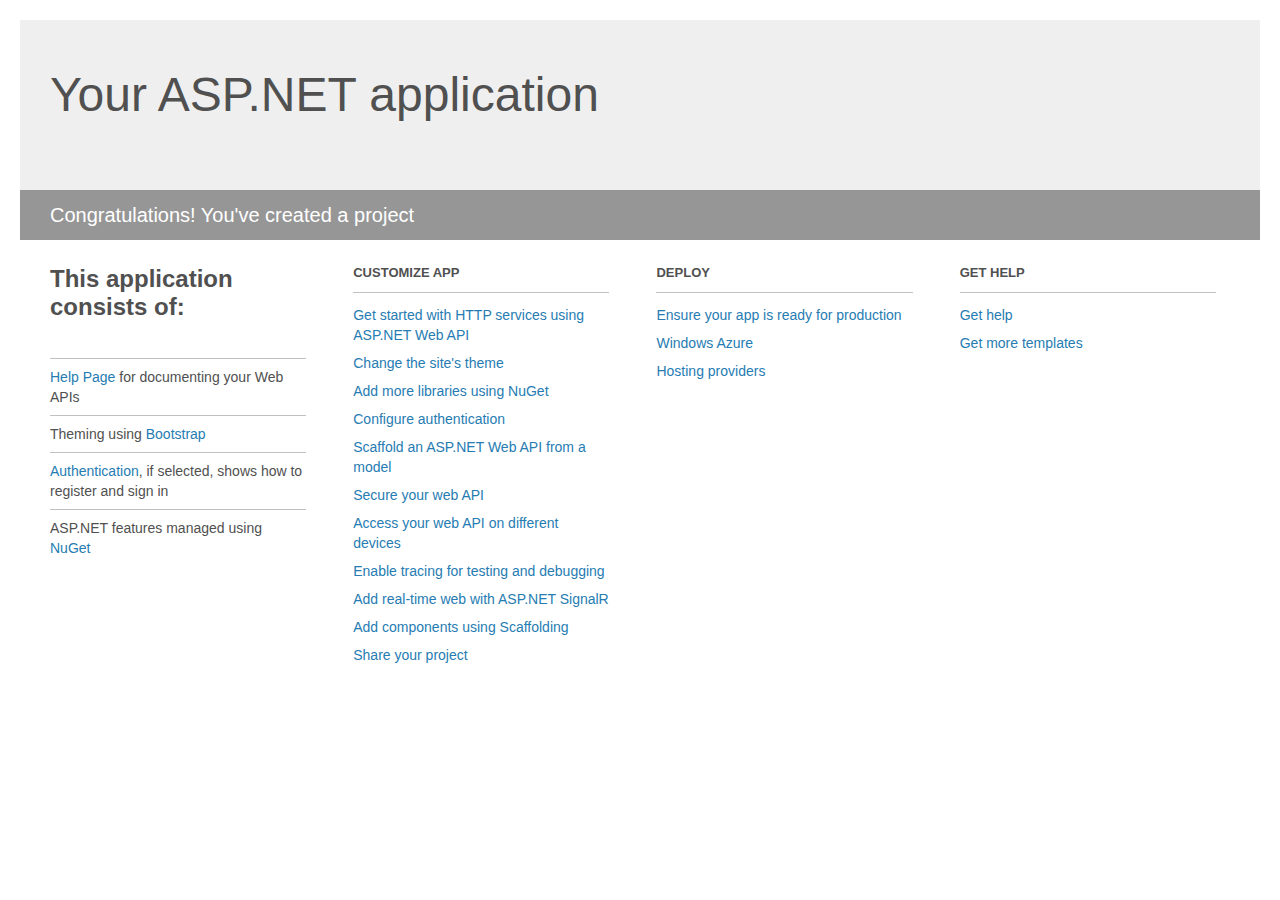
<file: WebForum/Project_Readme.html>
﻿<!DOCTYPE html>
<html lang="en">
<head>
    <meta charset="utf-8" />
    <title>Your ASP.NET application</title>
    <style>
        body {
            background: #fff;
            color: #505050;
            font: 14px 'Segoe UI', tahoma, arial, helvetica, sans-serif;
            margin: 20px;
            padding: 0;
        }

        #header {
            background: #efefef;
            padding: 0;
        }

        h1 {
            font-size: 48px;
            font-weight: normal;
            margin: 0;
            padding: 0 30px;
            line-height: 150px;
        }

        p {
            font-size: 20px;
            color: #fff;
            background: #969696;
            padding: 0 30px;
            line-height: 50px;
        }

        #main {
            padding: 5px 30px;
        }

        .section {
            width: 21.7%;
            float: left;
            margin: 0 0 0 4%;
        }

            .section h2 {
                font-size: 13px;
                text-transform: uppercase;
                margin: 0;
                border-bottom: 1px solid silver;
                padding-bottom: 12px;
                margin-bottom: 8px;
            }

            .section.first {
                margin-left: 0;
            }

                .section.first h2 {
                    font-size: 24px;
                    text-transform: none;
                    margin-bottom: 25px;
                    border: none;
                }

                .section.first li {
                    border-top: 1px solid silver;
                    padding: 8px 0;
                }

            .section.last {
                margin-right: 0;
            }

        ul {
            list-style: none;
            padding: 0;
            margin: 0;
            line-height: 20px;
        }

        li {
            padding: 4px 0;
        }

        a {
            color: #267cb2;
            text-decoration: none;
        }

            a:hover {
                text-decoration: underline;
            }
    </style>
</head>
<body>

    <div id="header">
        <h1>Your ASP.NET application</h1>
        <p>Congratulations! You've created a project</p>
    </div>

    <div id="main">
        <div class="section first">
            <h2>This application consists of:</h2>
            <ul>
                <li><a href="http://go.microsoft.com/fwlink/?LinkID=320956">Help Page</a> for documenting your Web APIs</li>
                <li>Theming using <a href="http://go.microsoft.com/fwlink/?LinkID=320754">Bootstrap</a></li>
                <li><a href="http://go.microsoft.com/fwlink/?LinkID=320957">Authentication</a>, if selected, shows how to register and sign in</li>
                <li>ASP.NET features managed using <a href="http://go.microsoft.com/fwlink/?LinkID=320958">NuGet</a></li>
            </ul>
        </div>

        <div class="section">
            <h2>Customize app</h2>
            <ul>
                <li><a href="http://go.microsoft.com/fwlink/?LinkID=320959">Get started with HTTP services using ASP.NET Web API</a></li>
                <li><a href="http://go.microsoft.com/fwlink/?LinkID=320960">Change the site's theme</a></li>
                <li><a href="http://go.microsoft.com/fwlink/?LinkID=320961">Add more libraries using NuGet</a></li>
                <li><a href="http://go.microsoft.com/fwlink/?LinkID=320962">Configure authentication</a></li>
                <li><a href="http://go.microsoft.com/fwlink/?LinkID=320963">Scaffold an ASP.NET Web API from a model</a></li>
                <li><a href="http://go.microsoft.com/fwlink/?LinkID=320964">Secure your web API</a></li>
                <li><a href="http://go.microsoft.com/fwlink/?LinkID=320965">Access your web API on different devices</a></li>
                <li><a href="http://go.microsoft.com/fwlink/?LinkID=320966">Enable tracing for testing and debugging</a></li>
                <li><a href="http://go.microsoft.com/fwlink/?LinkID=320765">Add real-time web with ASP.NET SignalR</a></li>
                <li><a href="http://go.microsoft.com/fwlink/?LinkID=320766">Add components using Scaffolding</a></li>
                <li><a href="http://go.microsoft.com/fwlink/?LinkID=320768">Share your project</a></li>
            </ul>
        </div>

        <div class="section">
            <h2>Deploy</h2>
            <ul>
                <li><a href="http://go.microsoft.com/fwlink/?LinkID=320769">Ensure your app is ready for production</a></li>
                <li><a href="http://go.microsoft.com/fwlink/?LinkID=320770">Windows Azure</a></li>
                <li><a href="http://go.microsoft.com/fwlink/?LinkID=320771">Hosting providers</a></li>
            </ul>
        </div>

        <div class="section last">
            <h2>Get help</h2>
            <ul>
                <li><a href="http://go.microsoft.com/fwlink/?LinkID=320772">Get help</a></li>
                <li><a href="http://go.microsoft.com/fwlink/?LinkID=320773">Get more templates</a></li>
            </ul>
        </div>
    </div>
</body>
</html>
</file>
